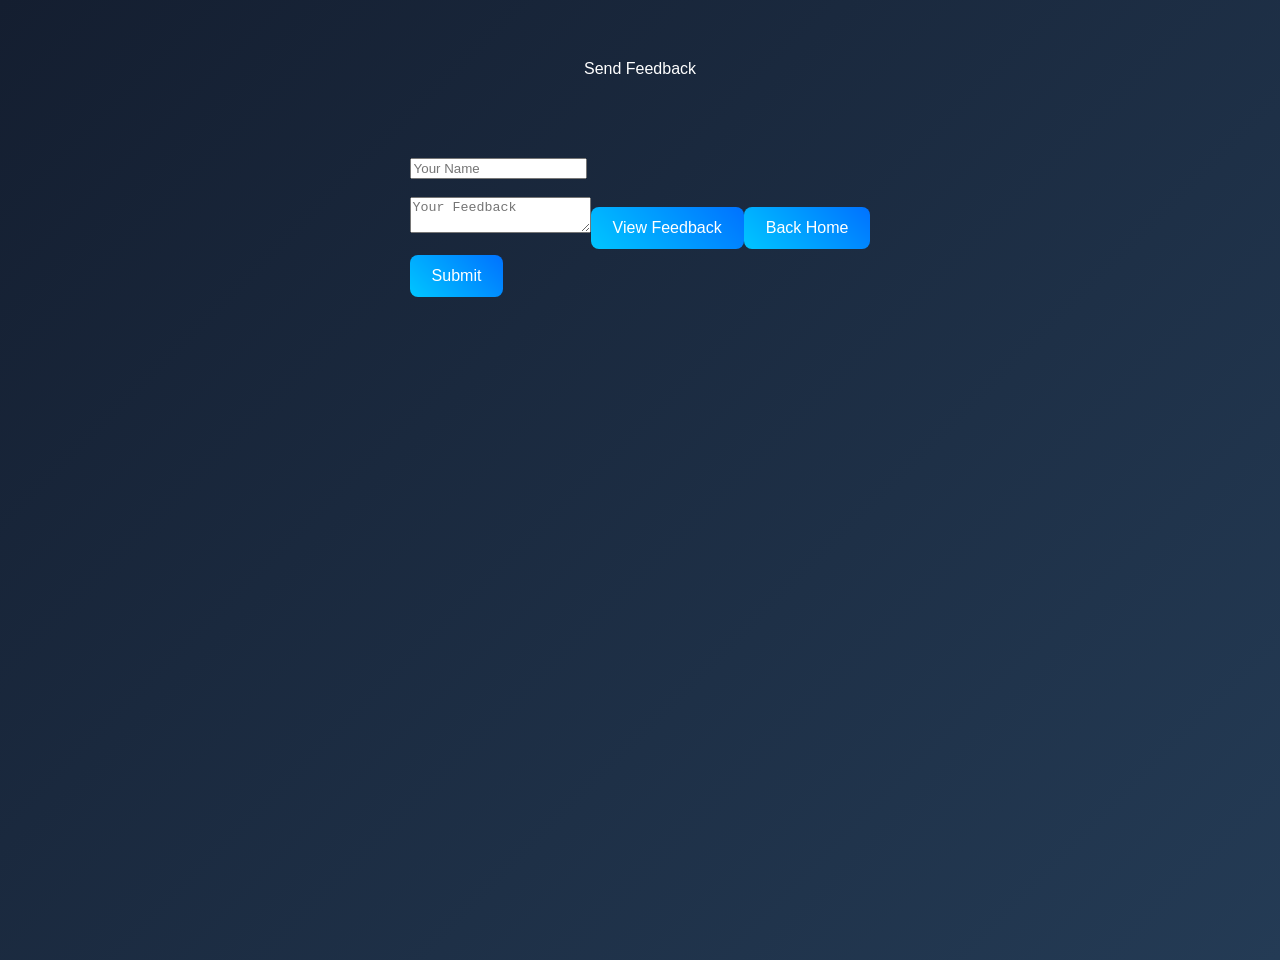
<file: feedback.html>
<!DOCTYPE html>
<html>

<head>

<title>Feedback</title>

<link rel="stylesheet" href="style.css">

<script src="script.js"></script>

</head>

<body>

<header>Send Feedback</header>

<div class="container">

<form id="feedbackForm" onsubmit="submitFeedback(event)">

<input type="text" id="name" placeholder="Your Name" required>

<br><br>

<textarea id="message" placeholder="Your Feedback"></textarea>

<br><br>

<button class="generate">Submit</button>

</form>

<br>

<a href="viewfeedback.html">
<button>View Feedback</button>
</a>

<br><br>

<a href="index.html">
<button>Back Home</button>
</a>

</div>

</body>

</html>
</file>
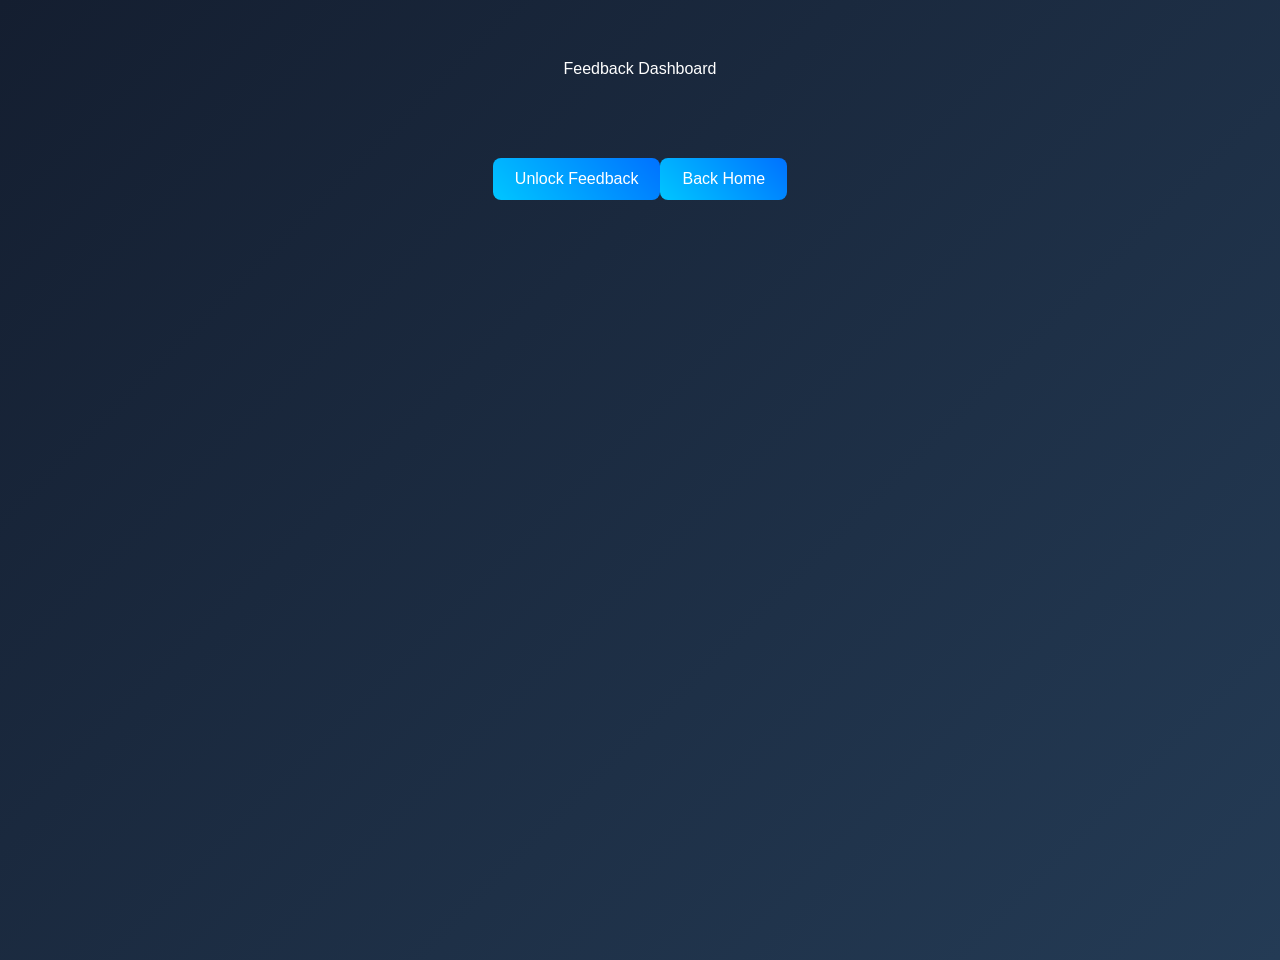
<file: viewfeedback.html>
<!DOCTYPE html>
<html>

<head>

<title>View Feedback</title>

<link rel="stylesheet" href="style.css">

<script src="script.js"></script>

</head>

<body>

<header>Feedback Dashboard</header>

<div class="container">

<button class="generate" onclick="viewFeedback()">Unlock Feedback</button>

<div id="feedbackList"></div>

<br>

<a href="index.html">
<button>Back Home</button>
</a>

</div>

</body>

</html>
</file>
<file: style.css>
body{

margin:0;
font-family:'Poppins',sans-serif;
color:white;
background:linear-gradient(135deg,#141e30,#243b55);
min-height:100vh;

}

#particles{

position:fixed;
width:100%;
height:100%;
z-index:-1;

}

header{

text-align:center;
margin-top:60px;

}

header h1{

font-size:48px;

}

header p{

opacity:0.8;

}

.container{

display:flex;
justify-content:center;
align-items:center;
margin-top:80px;

}

.generator-card{

width:420px;
padding:40px;

background:rgba(255,255,255,0.08);

border-radius:20px;

backdrop-filter:blur(15px);

box-shadow:0 10px 40px rgba(0,0,0,0.4);

text-align:center;

animation:fade 1s;

}

label{

display:block;
margin-bottom:10px;
font-size:14px;
opacity:0.9;

}

select{

width:100%;
padding:12px;

border:none;
border-radius:8px;

margin-bottom:20px;

font-size:16px;

}

button{

padding:12px 22px;

border:none;

border-radius:8px;

background:linear-gradient(45deg,#00c6ff,#0072ff);

color:white;

font-size:16px;

cursor:pointer;

transition:0.3s;

}

button:hover{

transform:scale(1.07);
box-shadow:0 0 20px #00c6ff;

}

#result{

margin-top:30px;

font-size:22px;
font-weight:600;

min-height:40px;

}

.buttons{

margin-top:25px;

display:flex;

justify-content:center;

gap:15px;

}

footer{

text-align:center;

margin-top:120px;

padding:40px;

font-size:14px;

opacity:0.9;

}

footer p{

margin:6px;

}

.copyright{

margin-top:20px;

font-size:12px;

opacity:0.6;

}

@keyframes fade{

from{

opacity:0;
transform:translateY(20px);

}

to{

opacity:1;
transform:translateY(0);

}

}
</file>
